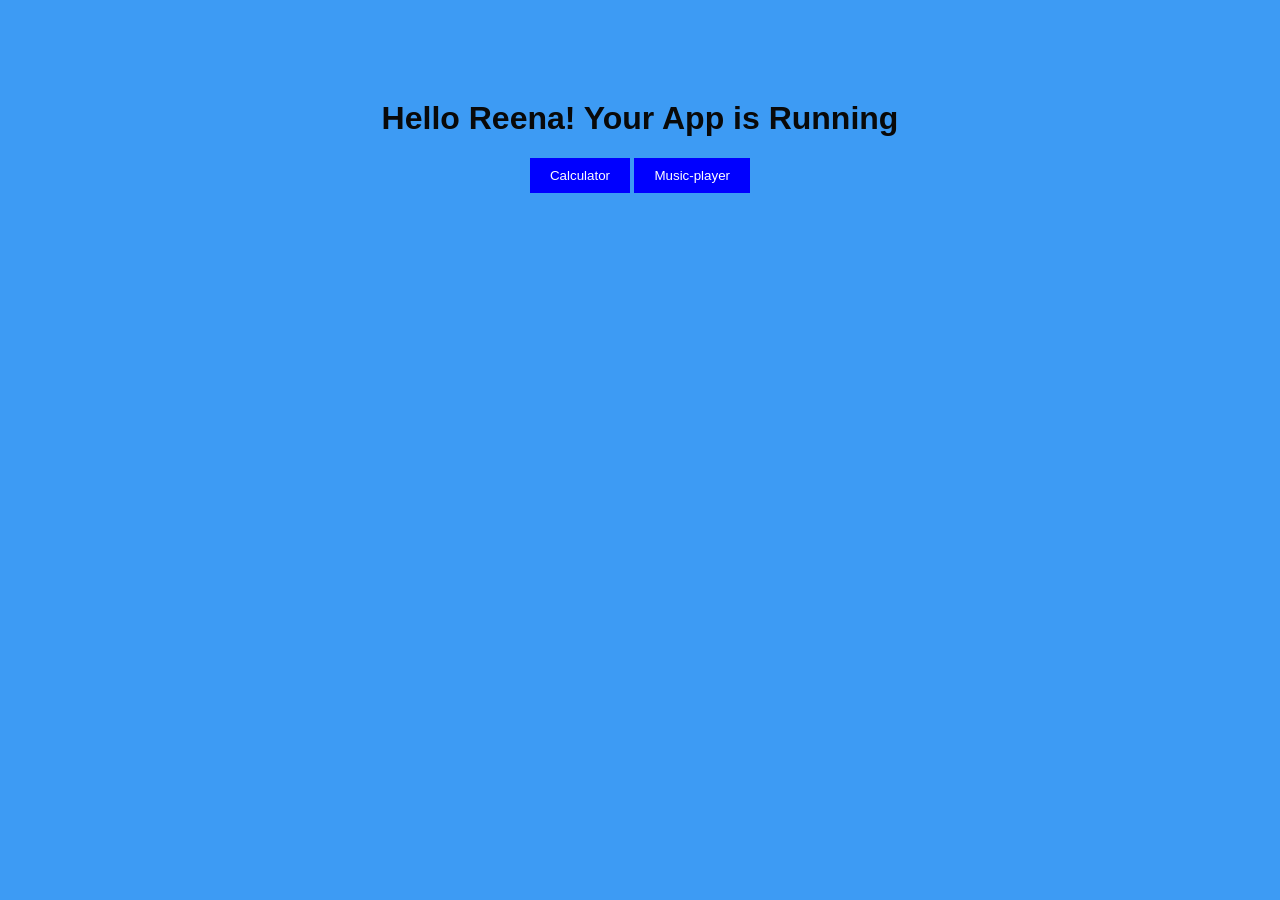
<file: index.html>
<!DOCTYPE html>
<html>
<head>
    <title>My Web App</title>
    <style>
        body {
        font-family: Arial;
        text-align: center;
        margin-top: 100px;
        background-color: #3d9bf4;
    }
    h1 {
            color: #090909;
    }
    button {
        padding: 10px 20px;
        background: blue;
        color: white;
        border: none;
        cursor: pointer;
    }
    </style>
</head>
<body>

    <h1> Hello Reena! Your App is Running</h1>

    <button onclick="openCalculator()">Calculator</button>
    <button onclick="openMusic()">Music-player</Music-player></button>

    <p id="result"></p>

    <script>
        function openCalculator() {
            window.location.href = "/calculator";
        }
        function openMusic() {
            window.location.href="/music"
        }
    </script>

</body>
</html>
</file>
